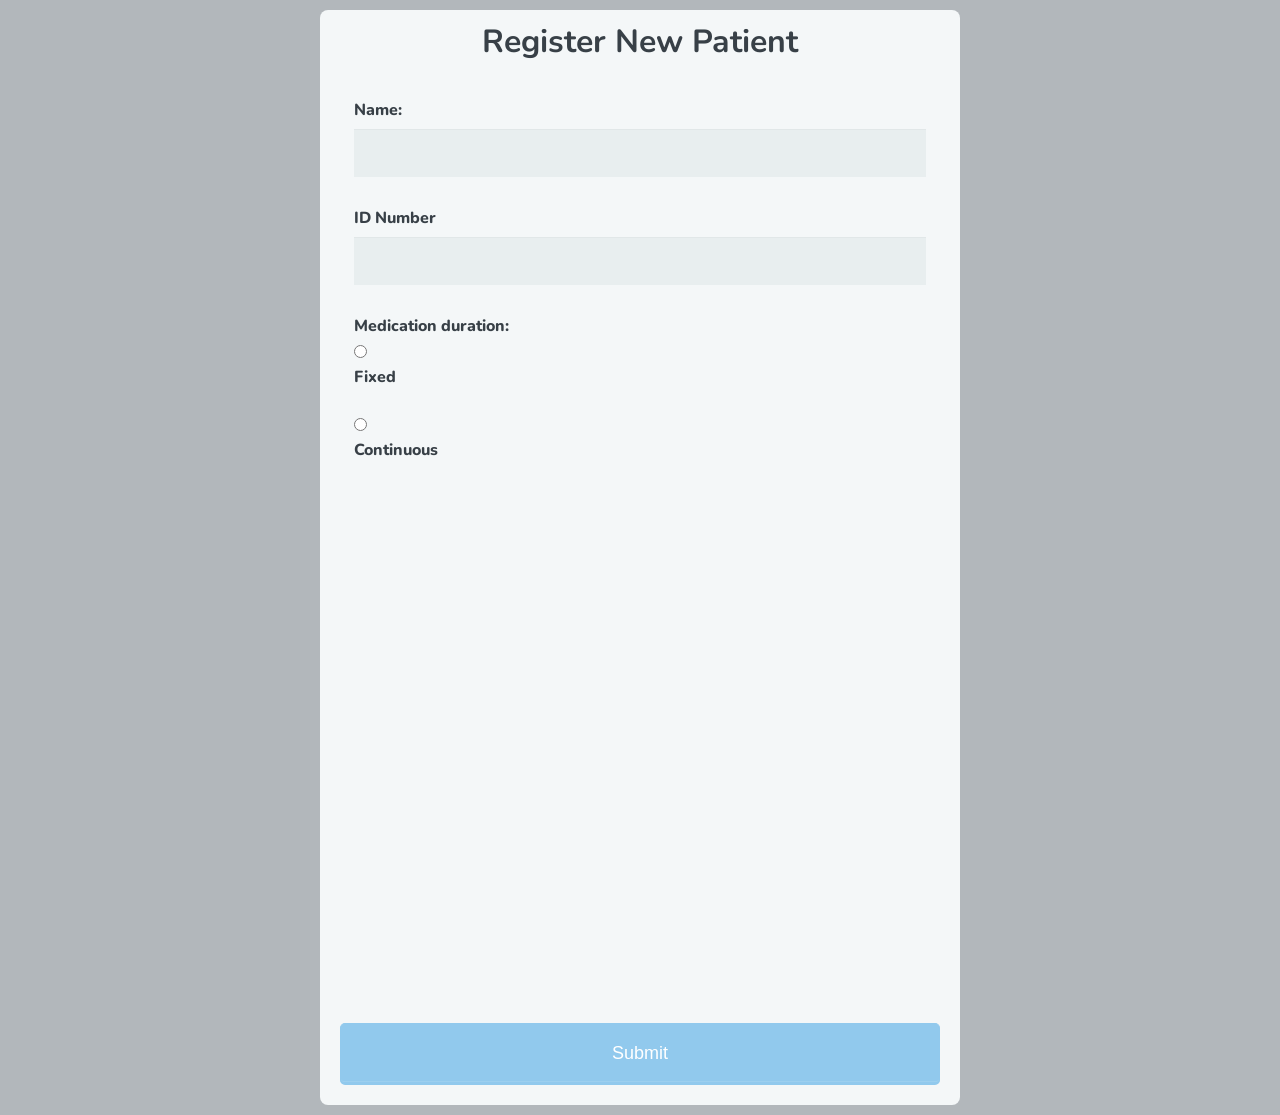
<file: form.html>
<html>
    <head>
        <meta charset="utf-8">
        <meta name="viewport" content="width=device-width, initial-scale=1.0">
        <title>Register New Patient</title>
        <link rel="stylesheet" href="https://codepen.io/gymratpacks/pen/VKzBEp#0">
        <link href='https://fonts.googleapis.com/css?family=Nunito:400,300' rel='stylesheet' type='text/css'>
        <link rel="stylesheet" href="styles.css">
    </head>
    <body>
    
    <div class="col-md-12">
      <form action="index.html" method="post">
        <h1> Register New Patient </h1>
        
        <fieldset>
        
        
          <label for="name">Name:</label>
          <input class="inputs" type="text" id="name" name="patient_name">
        
          <label for="email">ID Number</label>
          <input class="inputs" type="text" id="id_no" name="patient_id">
        
        <!-- </fieldset>
        <fieldset>   -->
        
         <label for="md">Medication duration:</label>
         <div>
             <input type="radio" name="options" value="fixed" id="fixed">
             <label for="fixed">Fixed</label><br>
             <div id="fixed_ops">
                 <label for="start_date">Start date:</label>
                 <input class="inputs" type="date" id="start_date" name="start_date"><br>
                 <label for="end_date">End date:</label>
                 <input class="inputs" type="date" id="end_date" name="end_date"><br>
                 <label for="reps">Repetition</label><br>
                 <select id="reps" name="reps">
                     <option value="none">---</option>
                     <option value="daily">Daily</option>
                     <option value="weekly">Weekly</option>
                     <option value="monthly">Monthly</option>
                     <option value="annual">Annual</option>
                 </select>
             </div>
         </div>
         <div>
            <input type="radio" name="options" value="cont" id="cont">
            <label for="cont">Continuous</label><br>
            <div id = "continue">
                <label for="reps">Repetition</label><br>
                <select id="reps" name="reps">
                    <option value="none">---</option>
                    <option value="daily">Daily</option>
                    <option value="weekly">Weekly</option>
                    <option value="monthly">Monthly</option>
                    <option value="annual">Annual</option>
                </select>
            </div>
        </div>
          
          
         </fieldset>
       
        <button class="submit" type="submit">Submit</button>
        
       </form>
    </div>
   
    <script src="index.js"></script>
    </body>
</html>
</file>
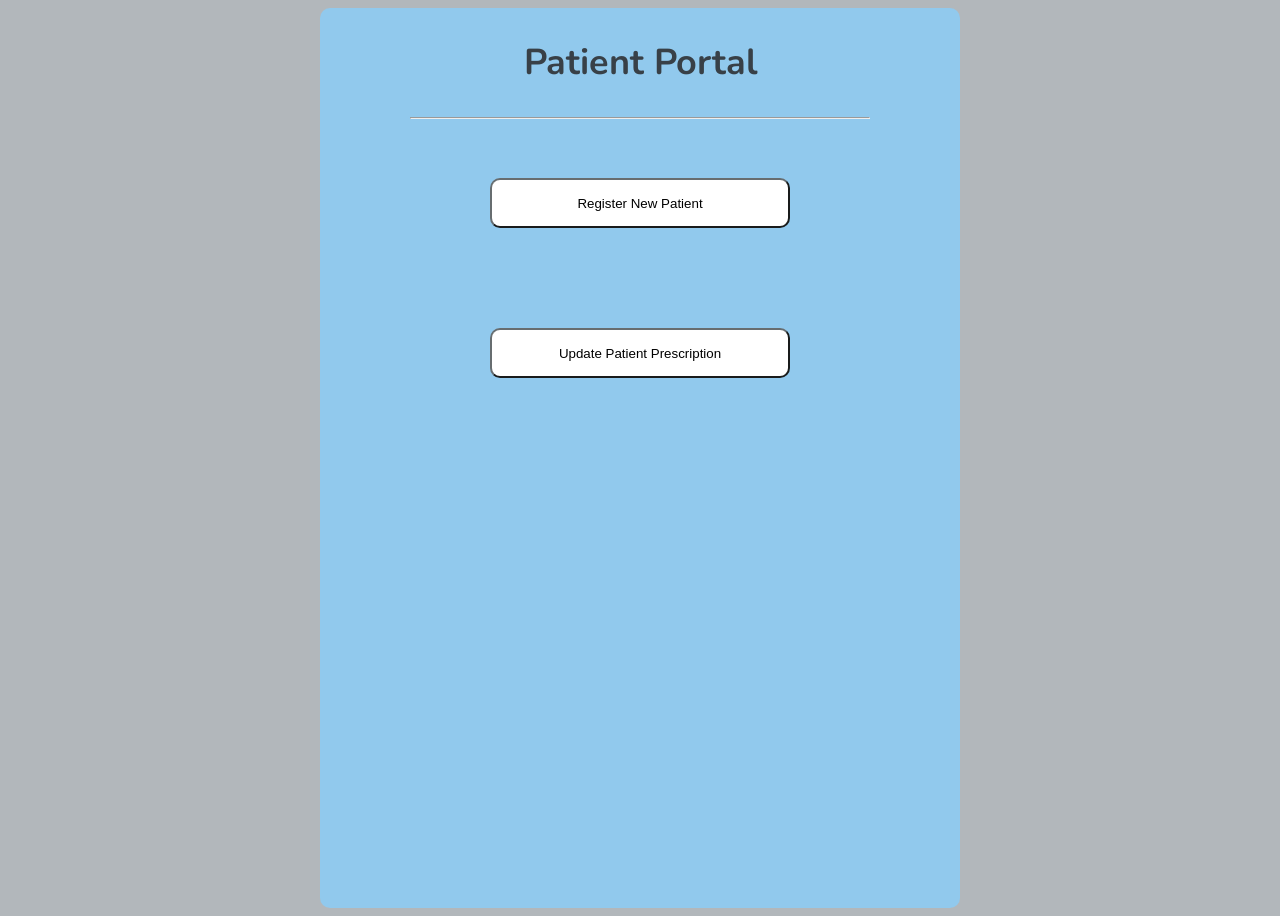
<file: landing-page.html>
<!DOCTYPE html>
<html lang="en">
<head>
    <meta charset="UTF-8">
    <meta http-equiv="X-UA-Compatible" content="IE=edge">
    <meta name="viewport" content="width=device-width, initial-scale=1.0">
    <title>Document</title>
    <link rel="stylesheet" href="https://codepen.io/gymratpacks/pen/VKzBEp#0">
    <link href='https://fonts.googleapis.com/css?family=Nunito:400,300' rel='stylesheet' type='text/css'>
    <link rel="stylesheet" href="styles.css">
</head>
<body>
    <main>
        <div class="heading">
            <h1>Patient Portal</h1>
            <hr/>
        </div>
        <div class="patient-options">
            <button class="sign-in" id="new-patient">Register New Patient</button>
        </div>
        <div>
            <button class="sign-in" id="existing-patient"> Update Patient Prescription</button>
        </div>
    </main>
    <script src="index.js"></script>
</body>
</html>
</file>
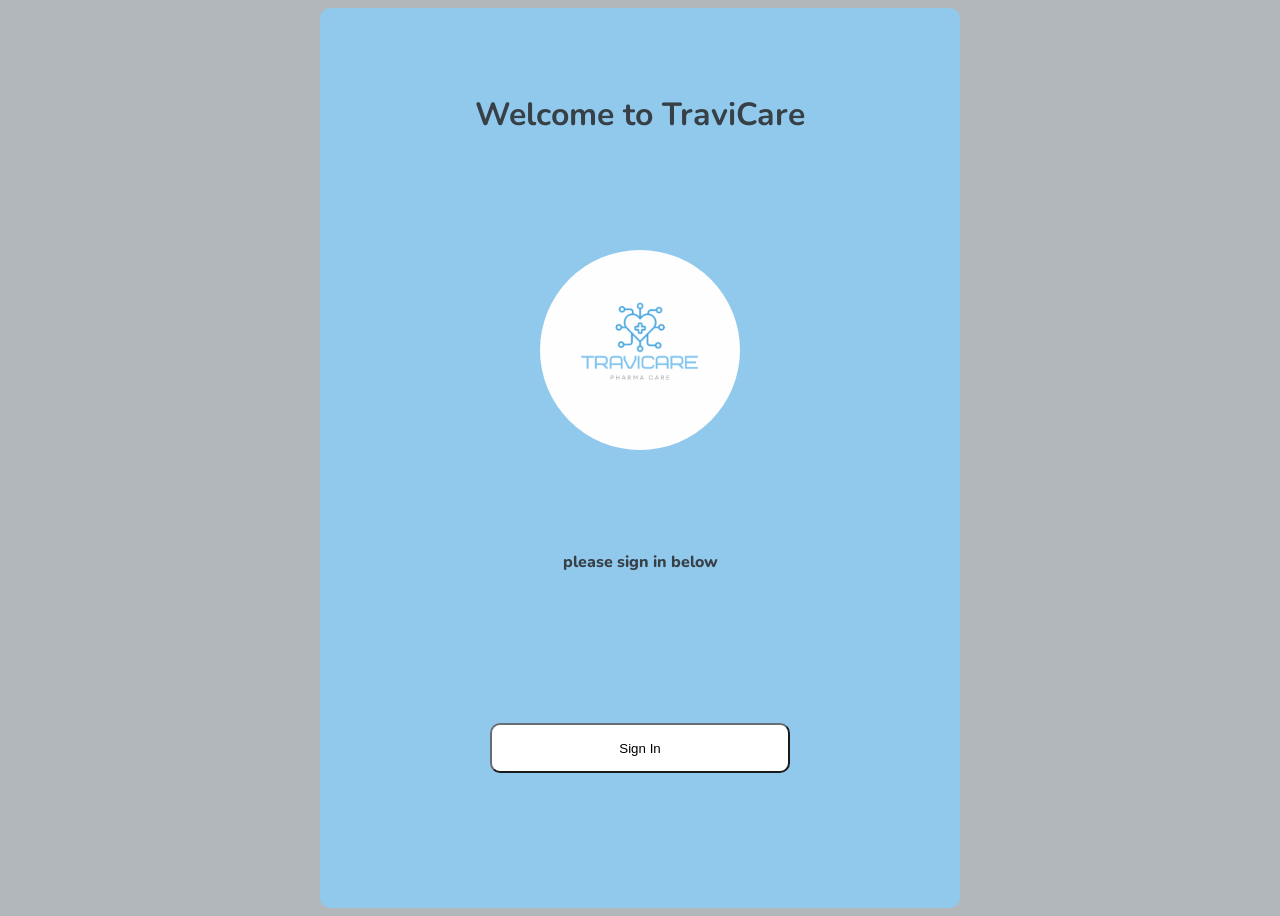
<file: sign-in.html>
<!DOCTYPE html>
<html lang="en">
<head>
    <meta charset="UTF-8">
    <meta http-equiv="X-UA-Compatible" content="IE=edge">
    <meta name="viewport" content="width=device-width, initial-scale=1.0">
    <title>Document</title>
    <link rel="stylesheet" href="https://codepen.io/gymratpacks/pen/VKzBEp#0">
        <link href='https://fonts.googleapis.com/css?family=Nunito:400,300' rel='stylesheet' type='text/css'>
        <link rel="stylesheet" href="styles.css">
</head>
<body>
    <main>
        <div class="container">
            <h1>Welcome to <span class="highlight-text">TraviCare</span></h1>
            <img id="logo-img" src="traviBG.PNG">
            <p>please sign in below </p>
            <button class="sign-in" id="sign-in"> Sign In</button>
            <form id="sign-in-form">
                <!-- image -->
                <label for="pact-num">Practice Number: </label>
                <input class="inputs" type="text" id="login-input" name="pract-num" placeholder="Enter practice number...">
                <button type="submit" id="login-btn">Login</button>
                
            </form>
        </div>
    </main>
    <script src="index.js"></script>
</body>
</html>
</file>
<file: styles.css>
form#sign-in-form{
    display: none;
    width: 70%;
}

#fixed_ops,#continue{
    display: none;
}

body{
    background-color: #b2b7bb;
    color: #676D70;
    /* font-family: 'Poppins', sans-serif; */
    font-weight: 800;
}

/* main{
    width:600px;
    height: 100vh;
    border-radius: 10px;
    margin: 0 auto;

    background-color: #299ee6;
} */

.field{
    width: 130px;
    /* box-sizing: border-box;
    border: 2px solid #ccc;
    border-radius: 4px; */
    font-size: 16px;
    background-color: none;
    background-position: 10px 10px; 
    background-repeat: no-repeat;
    padding: 12px 20px 12px 40px;
    
  }


  /* *, *:before, *:after {
    -moz-box-sizing: border-box;
    -webkit-box-sizing: border-box;
    box-sizing: border-box;
  } */
  
  body {
    font-family: 'Nunito', sans-serif;
    color: #384047;
  }
  
  form {
    max-width: 300px;
    margin: 10px auto;
    padding: 10px 20px;
    background: #f4f7f8;
    border-radius: 8px;
  }
  
  h1 {
    margin: 0 0 30px 0;
    text-align: center;
  }
  
  /* input[type="text"],
  input[type="date"], */
  
  /* textarea, */
  .inputs {
    background: rgba(255,255,255,0.1);
    border: none;
    font-size: 16px;
    height: auto;
    margin: 0;
    outline: 0;
    padding: 15px 0px;
    width: 100%;
    background-color: #e8eeef;
    color: #8a97a0;
    box-shadow: 0 1px 0 rgba(0,0,0,0.03) inset;
    margin-bottom: 30px;
  }
  
  input[type="radio"]{
    margin: 0 4px 8px 0;
  }
  
  select {
    padding: 6px;
    height: 32px;
    border-radius: 2px;
    width: 100%;
  }
  
  button.submit {
    padding: 19px 39px 18px 39px;
    color: #FFF;
    background-color: #91C9ED;
    font-size: 18px;
    text-align: center;
    font-style: normal;
    border-radius: 5px;
    width: 100%;
    border: 1px solid #91C9ED;
    border-width: 1px 1px 3px;
    box-shadow: 0 -1px 0 rgba(255,255,255,0.1) inset;
    margin-bottom: 10px;
  }
  
  fieldset {
    margin-bottom: 30px;
    border: none;
    height: 100%;
  }
  
  /* legend {
    font-size: 1.4em;
    margin-bottom: 10px;
  } */
  
  label {
    display: block;
    margin-bottom: 8px;
  }
  
  /* label.light {
    font-weight: 300;
    display: inline;
  } */
  

  @media screen and (min-width: 600px) {
  
    form {
      max-width: 600px;
    } 
  
  }
  main{

    width:600px;
    height:100vh;
    padding: 0 20px;
    border-radius: 10px;
    margin: 0 auto;
    background-color: #91C9ED;
    text-align: center;
    
}

.container{
    height: 100%;
    display: flex;
    flex-direction: column;
    justify-content: space-evenly;
    align-items: center ;
    /* margin-top: -50px; */
}

.patient-options{
    display: flex;
    flex-direction: co;
    justify-content: center;
}

button.sign-in{
    background-color: white;
    width: 300px;
    height: 50px;
    border-radius: 10px;
    border-color: #676d70;
    margin: 50px 0;
}

#logo-img{
    border-radius: 50%;
    max-width: 200px;
}

.heading{
    padding: 30px 70px 0;
    font-size: large;
}
</file>
